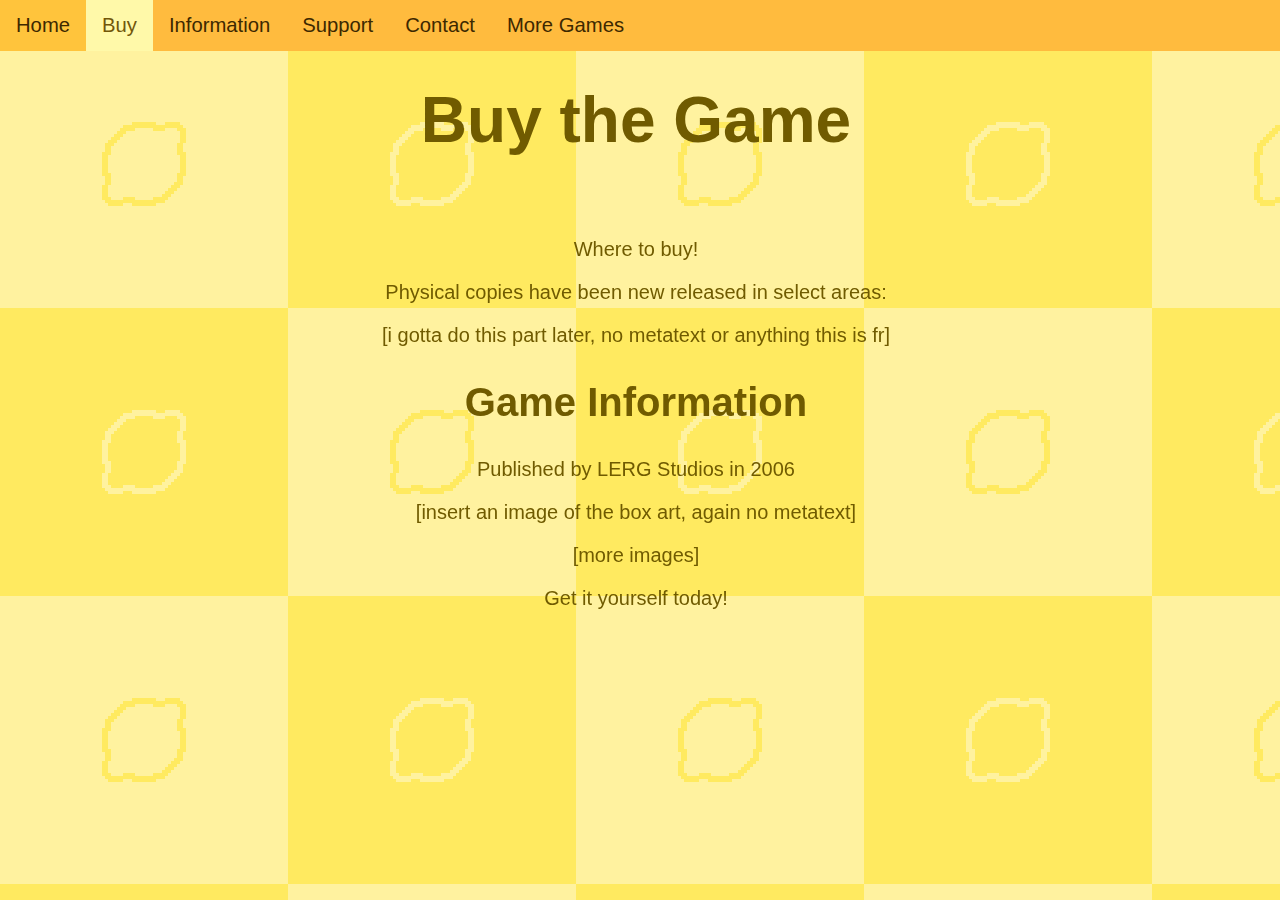
<file: peepoquest/buy.html>
<!DOCTYPE html>
<html>
	<head>
		<meta charset="utf-8">
		<link rel="stylesheet" href="sour.css">
		<title>PeepoQuest</title>
		<link rel="icon" type="image/x-icon" href="assets/SourLemon.png">
	</head>

	<meta content="Home" property="og:title" />
	<meta content="lem enn e hg nh" property="og:description" />
	<meta content="https://loglogpeepo.github.io/peepoquest/buy" property="og:url" />
	<meta content="https://loglogpeepo.github.io/peepoquest/assets/SourLemon.png" property="og:image" />
	<meta content="#FFFF44" data-react-helmet="true" name="theme-color" >

	<body style="text-align: center;">
		<ul class="navBar">
			<li><a href="home" >Home</a></li>
			<li><a href="javascript:void(0)" class="current">Buy</a></li>
			<li><a href="info">Information</a></li>
			<li><a href="support">Support</a></li>
			<li><a href="contact">Contact</a></li>
			<li class="dropdown">
				<a href="javascript:void(0)">More Games</a>
				<div class="dropdown-content">
					<a href="javascript:void(0)" class="current">PeepoQuest</a>
					<a href="home.html">TLP</a>
					<a href="home.html">Bit's Trip Run</a>
				</div>
			</li>
		</ul>

		<div class="scrolling_bg"></div>
		
		<div style="padding:20px; margin-top:20px;">
			<h1>Buy the Game</h1>
			<br>
			<p>Where to buy!</p>
			<p>Physical copies have been new released in select areas:</p>
			<p>[i gotta do this part later, no metatext or anything this is fr]</p>

			<h2>Game Information</h2>
			<p>Published by LERG Studios in 2006</p>
			<p>[insert an image of the box art, again no metatext]</p>
			<p>[more images]</p>
			<p>Get it yourself today!</p></div>
    </body>
</html>
</file>
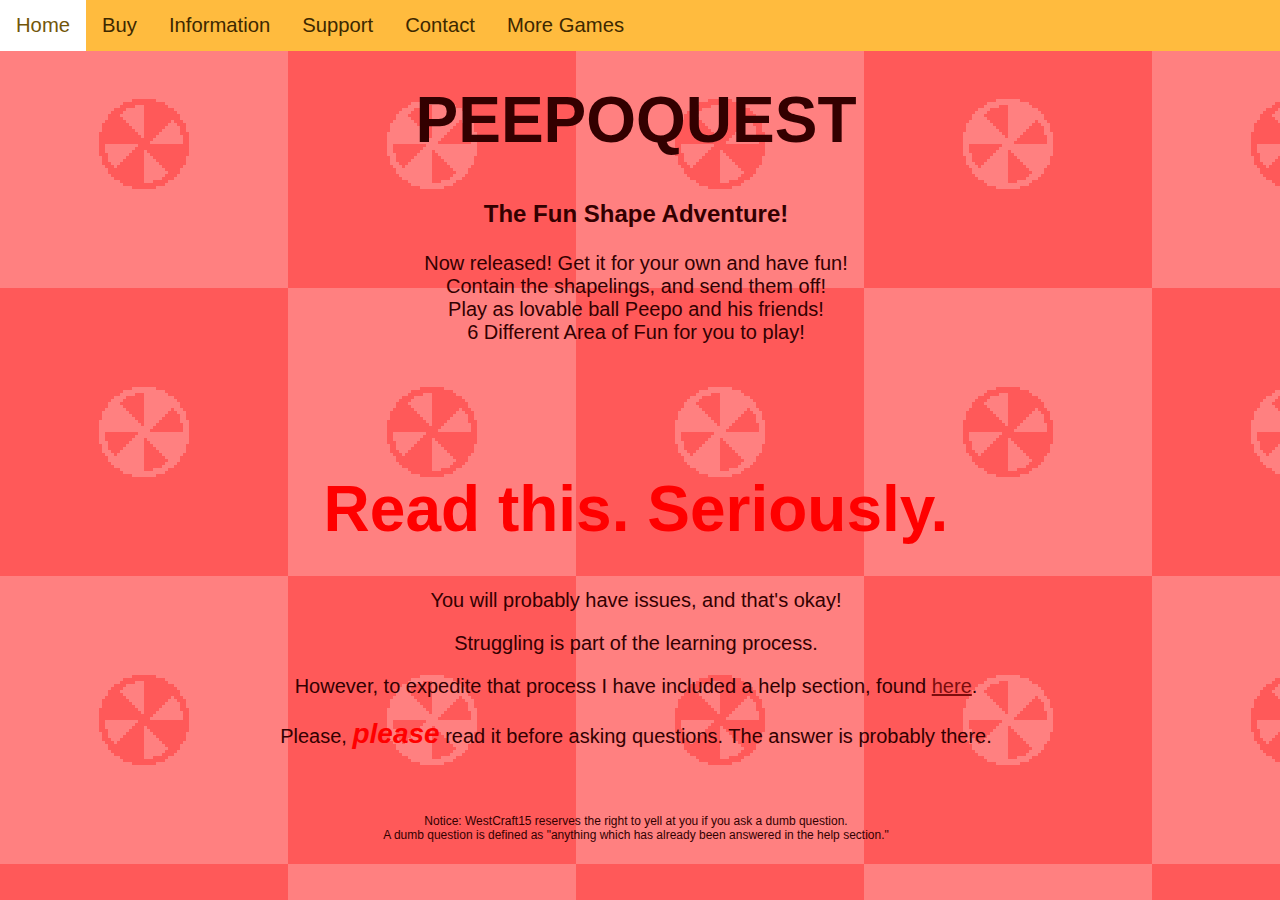
<file: peepoquest/home.html>
<!DOCTYPE html>
<html>
	<head>
		<meta charset="utf-8">
		<link rel="stylesheet" href="basic.css">
		<title>PeepoQuest</title>
		<link rel="icon" type="image/x-icon" href="assets/SweetCandy.png">
	</head>

	<meta content="Home" property="og:title" />
	<meta content="mmm.. yom yummy! candy!" property="og:description" />
	<meta content="https://loglogpeepo.github.io/peepoquest/home" property="og:url" />
	<meta content="https://loglogpeepo.github.io/peepoquest/assets/SweetCandy.png" property="og:image" />
	<meta content="#FF4444" data-react-helmet="true" name="theme-color" >

	<body style="text-align: center;">
		<ul class="navBar">
			<li><a href="javascript:void(0)" class="current">Home</a></li>
			<li><a href="buy">Buy</a></li>
			<li><a href="info">Information</a></li>
			<li><a href="support">Support</a></li>
			<li><a href="contact">Contact</a></li>
			<li class="dropdown">
				<a href="javascript:void(0)">More Games</a>
				<div class="dropdown-content">
					<a href="javascript:void(0)" class="current">PeepoQuest</a>
					<a href="home.html">TLP</a>
					<a href="home.html">Bit's Trip Run</a>
				</div>
			</li>
		</ul>
		
		<div style="padding:20px; margin-top:20px;">
			<h1>PEEPOQUEST</h1>
			<h3>The Fun Shape Adventure!</h3>
			<p>Now released! Get it for your own and have fun!<br>
			Contain the shapelings, and send them off!<br>
			Play as lovable ball Peepo and his friends!<br>
			6 Different Area of Fun for you to play!</p>
			<h1 style="margin-top: 128px; color: red">Read this. Seriously.</h1>
			<p>You will probably have issues, and that's okay!</p>
			<p>Struggling is part of the learning process.</p>
			<p>However, to expedite that process I have included a help section, found <a href="help">here</a>.</p>
			<p>Please, <span class="important">please</span> read it before asking questions. The answer is probably there.</p>
			<p style="margin-top: 64px; font-size: 12px;">Notice: WestCraft15 reserves the right to yell at you if you ask a dumb question.<br>A dumb question is defined as "anything which has already been answered in the help section."</p>
		</div>
    </body>
</html>
</file>
<file: peepoquest/sour.css>
body {
	background: #fff351 url("assets/bg_sour.png") repeat left top;
	color: rgb(112, 91, 0);
	font-family: 'Lucida Sans', 'Lucida Sans Regular', 'Lucida Grande', 'Lucida Sans Unicode', Geneva, Verdana, sans-serif;
	font-size: 16px;
	margin-left: 0;
}

.scrolling_bg {
	background: #fff url("assets/bg_sour.png") repeat left top;
	animation: slide 6s linear infinite;
	width: 200vw;
	height: 200vh;
	position: fixed;
	z-index: -100;
}

@keyframes slide {
	0% {
		transform: translate3d(-576px, -576px, 0);
	}
	100% {
		transform: translate3d(0, 0, 0);
	}
}

h1 {
	font-size: 400%;
}

h2 {
	font-size: 250%;
}

h3 {
	font-size: 150%;
}

p {
	font-size: 125%;
}

ul {
	text-align: left;
	font-size: 18px;
}

ol {
	text-align: left;
	font-size: 16px;
}

li {
	font-size: 125%;
	margin-top: 16px;
}

.important {
	color: red;
	font-weight: 600;
	font-size: 140%;
	font-style: italic;
}

a {
	transition-duration: 0.1s;
}

a:link {
	color: rgb(122, 124, 13);
}

a:visited {
	color: rgb(190, 173, 21);
}

a:hover {
	color: rgb(235, 221, 18);
}

a:active {
	color: rgb(78, 71, 3);
}

ul.navBar {
	list-style-type: none;
	margin: 0;
	padding: 0;
	overflow: hidden;
	background-color: #ffbb3e;
	position: fixed;	
	top: 0;
	width: 100%;
	display: block;
	z-index: 10;
}

ul.navBar li {
	float: left;
	padding: 0;
	margin: 0;
}

ul.navBar li a {
	display: block;
	color: rgb(61, 40, 0);
	text-align: center;
	padding: 14px 16px;
	text-decoration: none;
	font-size: 90%;
	margin: 0;
}

ul.navBar li a:hover {
	background-color: rgba(255, 225, 57, 0.25);
}

ul.navBar li a:active {
	background-color: rgba(255, 253, 159, 0.5);
}

ul.navBar li a.current {
	background-color: #fff9a9;
	color: rgb(114, 86, 9);
}

:target::before {
	content: "";
	display: block;
	height: 50px;
	margin: -50px 0 0;
}

.dropdown-content {
	display: none;
	position: fixed;
	background-color: #8a5300;
	min-width: 160px;
	z-index: 1;
}

.dropdown:hover .dropdown-content {
	display: block;
}
</file>
<file: peepoquest/basic.css>
body {
	background: #ff5151 url("assets/bg_sweet.png") repeat left top;
	color: rgb(51, 0, 0);
	font-family: 'Lucida Sans', 'Lucida Sans Regular', 'Lucida Grande', 'Lucida Sans Unicode', Geneva, Verdana, sans-serif;
	font-size: 16px;
	margin-left: 0;
}

h1 {
	font-size: 400%;
}

h2 {
	font-size: 250%;
}

h3 {
	font-size: 150%;
}

p {
	font-size: 125%;
}

ul {
	text-align: left;
	font-size: 18px;
}

ol {
	text-align: left;
	font-size: 16px;
}

li {
	font-size: 125%;
	margin-top: 16px;
}

.important {
	color: red;
	font-weight: 600;
	font-size: 140%;
	font-style: italic;
}

a {
	transition-duration: 0.1s;
}

a:link {
	color: rgb(124, 13, 13);
}

a:visited {
	color: rgb(190, 21, 21);
}

a:hover {
	color: rgb(235, 18, 18);
}

a:active {
	color: rgb(78, 3, 3);
}

ul.navBar {
	list-style-type: none;
	margin: 0;
	padding: 0;
	overflow: hidden;
	background-color: #ffbb3e;
	position: fixed;	
	top: 0;
	width: 100%;
	display: block;
	z-index: 10;
}

ul.navBar li {
	float: left;
	padding: 0;
	margin: 0;
}

ul.navBar li a {
	display: block;
	color: rgb(61, 40, 0);
	text-align: center;
	padding: 14px 16px;
	text-decoration: none;
	font-size: 90%;
	margin: 0;
}

ul.navBar li a:hover {
	background-color: rgba(255, 225, 57, 0.25);
}

ul.navBar li a:active {
	background-color: rgba(255, 253, 159, 0.5);
}

ul.navBar li a.current {
	background-color: #fff;
	color: rgb(114, 86, 9);
}

:target::before {
	content: "";
	display: block;
	height: 50px;
	margin: -50px 0 0;
}

.dropdown-content {
	display: none;
	position: fixed;
	background-color: #684c00;
	min-width: 160px;
	z-index: 1;
}

.dropdown:hover .dropdown-content {
	display: block;
}
</file>
